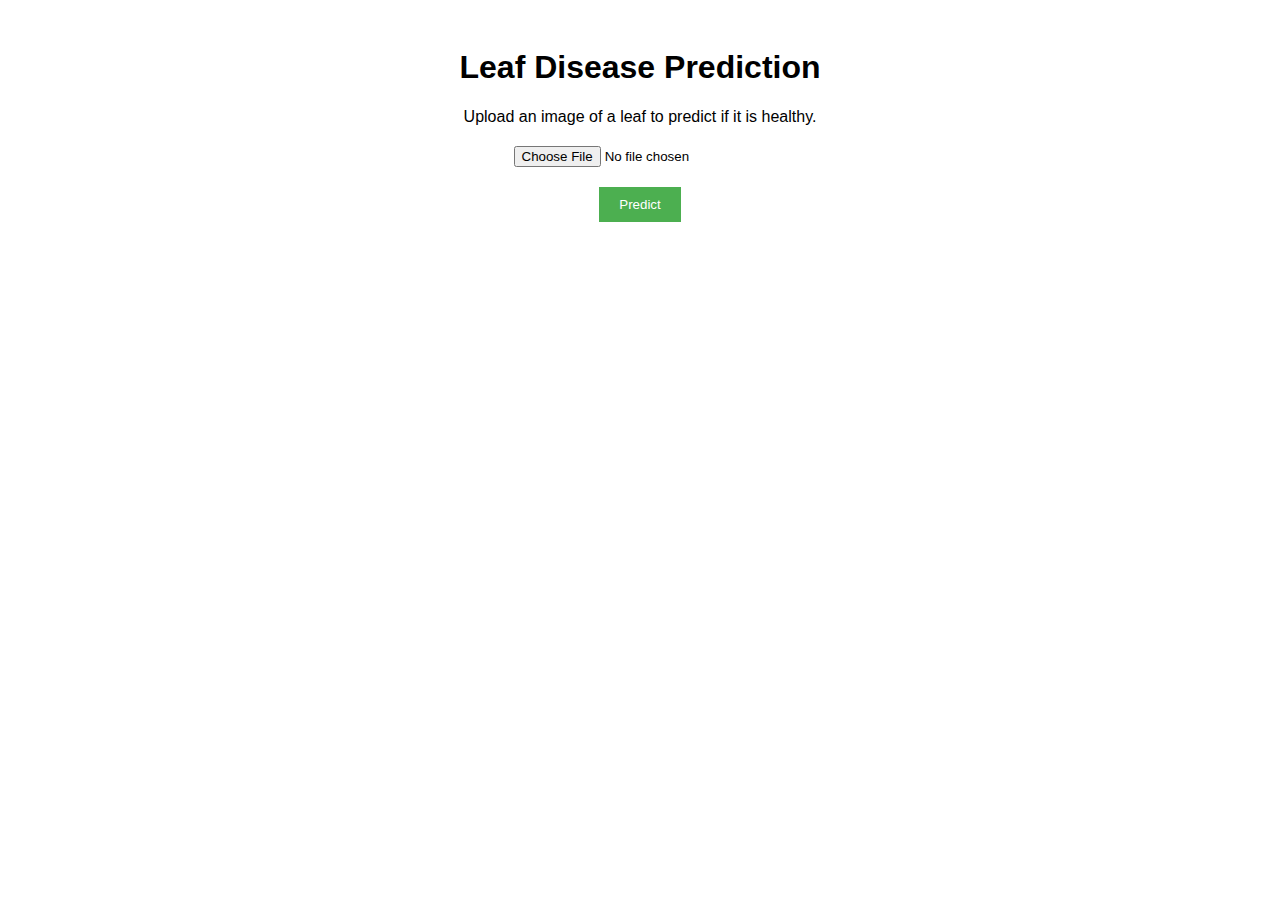
<file: exp 2/index.html>
<!DOCTYPE html>
<html lang="en">
<head>
  <meta charset="UTF-8">
  <meta name="viewport" content="width=device-width, initial-scale=1.0">
  <title>Leaf Disease Prediction</title>
  <style>
    body { font-family: Arial, sans-serif; text-align: center; padding: 20px; }
    .container { max-width: 500px; margin: 0 auto; }
    .input-container { margin: 20px 0; }
    button { padding: 10px 20px; cursor: pointer; background-color: #4CAF50; color: white; border: none; }
    button:hover { background-color: #45a049; }
  </style>
</head>
<body>
  <div class="container">
    <h1>Leaf Disease Prediction</h1>
    <p>Upload an image of a leaf to predict if it is healthy.</p>
    <div class="input-container">
      <input type="file" id="imageInput" accept="image/*" />
    </div>
    <button onclick="predictDisease()">Predict</button>
  </div>

  <script>
    function predictDisease() {
      const imageInput = document.getElementById('imageInput');
      if (imageInput.files && imageInput.files[0]) {
        // Assuming backend will return "Healthy" prediction here for simplicity
        const reader = new FileReader();
        reader.onload = function (e) {
          localStorage.setItem("leafImage", e.target.result);
          localStorage.setItem("prediction", "Healthy");
          window.location.href = "result.html";
        };
        reader.readAsDataURL(imageInput.files[0]);
      } else {
        alert("Please upload an image first.");
      }
    }
  </script>
</body>
</html>
</file>
